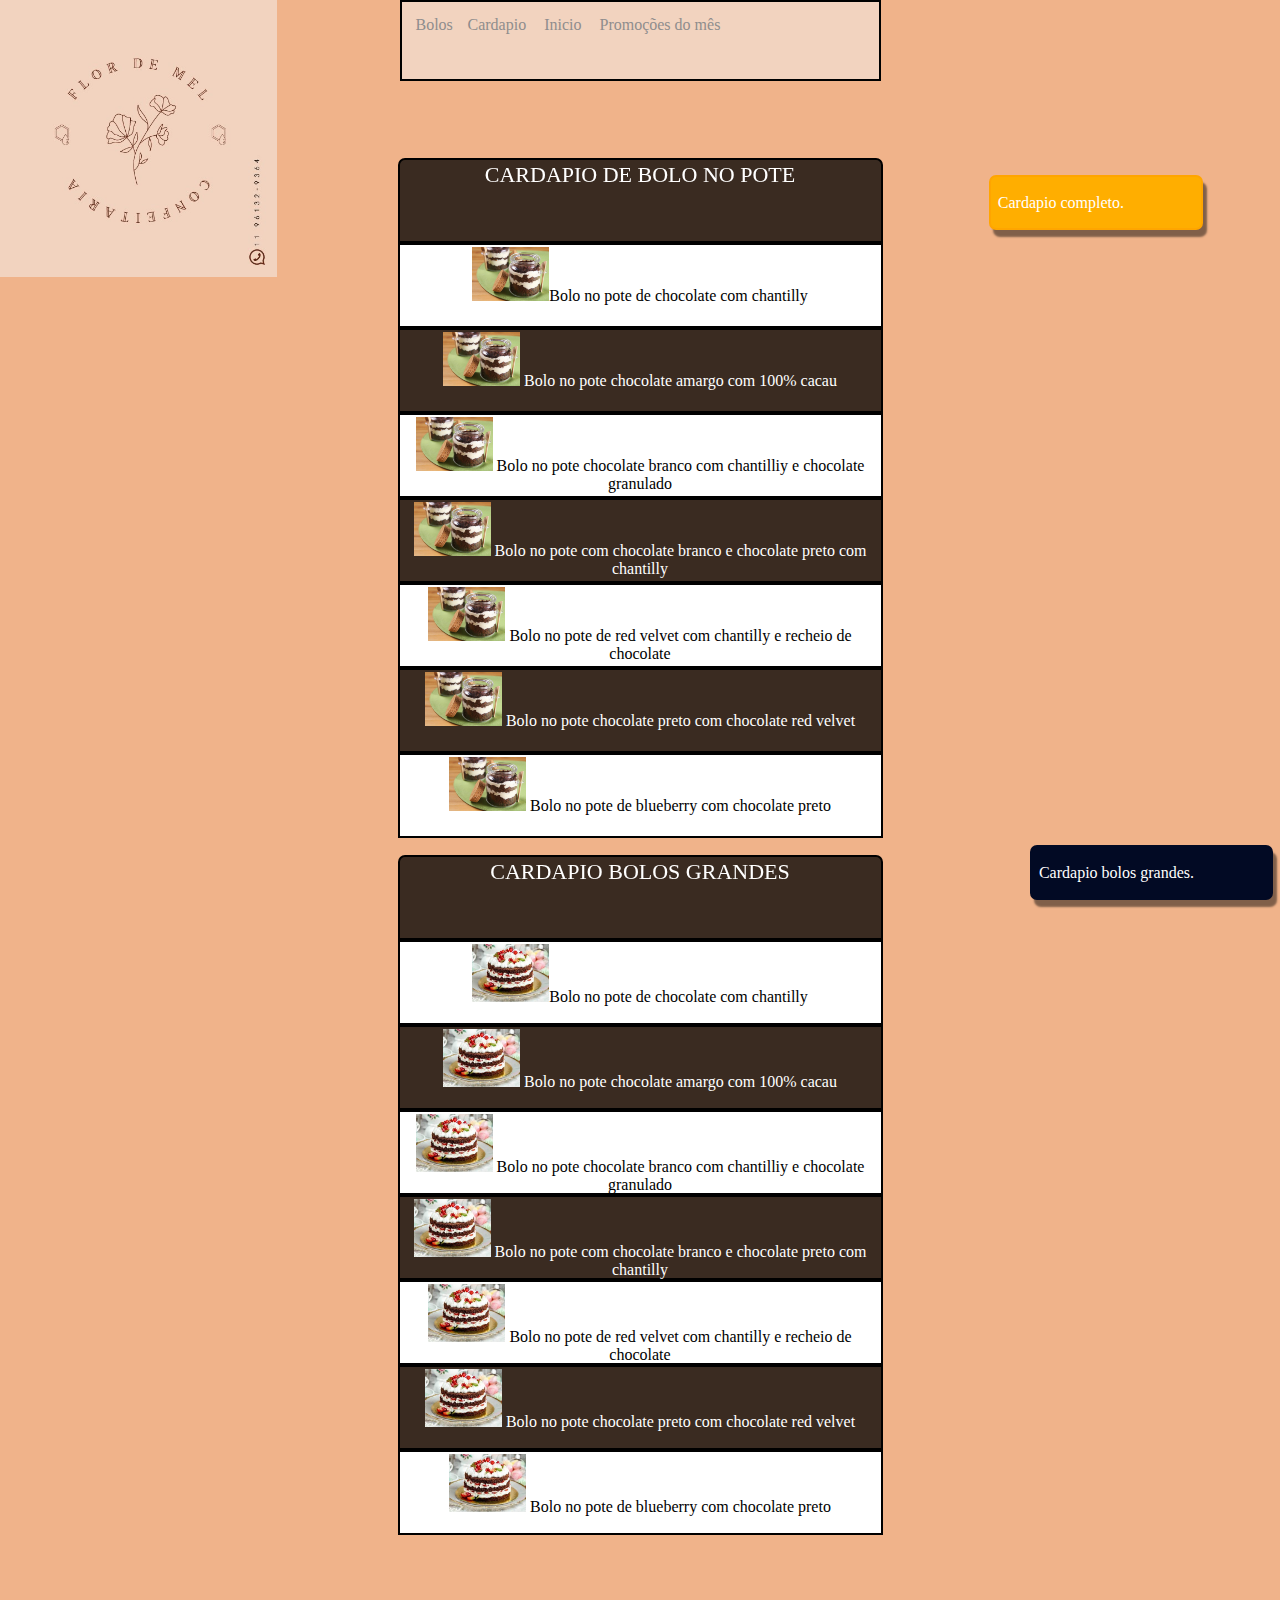
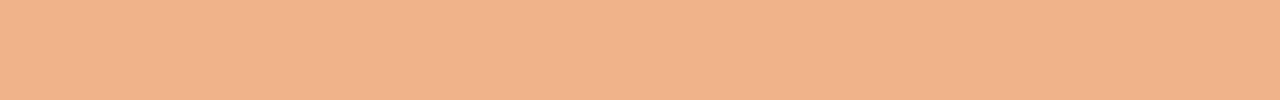
<file: index-cardapio.html>
<!DOCTYPE html>
<html lang="pt-br">
<head>
    <meta charset="UTF-8">
    <meta http-equiv="X-UA-Compatible" content="IE=edge">
    <meta name="viewport" content="width=device-width, initial-scale=1.0">
    <title>Cardapio</title>
    <link rel="stylesheet" href="style.css">
    <link rel="shortcut icon" href="img/WhatsApp Image 2022-03-20 at 13.26.21.jpeg" type="image/x-icon">
</head>
<body>
    <aside>
        <figure>
          <img id="img-c" src="img/WhatsApp Image 2022-03-20 at 13.26.21.jpeg" alt="">
        </figure> 
      </aside>

       
        <nav id="menu">
           <ul id="ul-1">
               <li>
                 <aside id="asidee">
                     <a class="menu-horizon" id="interation-one" href="#">Bolos</a> 
                     <ul id="submenu-one">
                         <li>
                           <a id="interationone" href="#">Bolos grandes</a>
                         </li>
                         <li>
                            <a id="interationtwo" href="#">Bolos medius</a>
                         </li>
                         <li>
                            <a id="interationtree" href="#">Bolo no pote</a>
                         </li>
                     </ul>
                 </aside>                       
               </li>
    
               <li>
                <a class="menu-horizon" id="interation-two" href="index-cardapio.html">Cardapio</a>   
               </li>
                       
               <li>
               <a class="menu-horizon" id="interation-tree" href="index.html">Inicio</a>            
               </li>
               
               <li>
                <a class="menu-horizon" id="interation-for" href="#">Promoções do mês</a>             
               </li>
           </ul>
        </nav>
<main>
           <article id="cardapio001">
               Cardapio completo.
           </article>
        </main>
        <main id="base-lista">
           <div class="lista-bolo-no-pote" id="color-1">
              <h1>
                  Cardapio de bolo no pote
              </h1>
           </div>
          <div class="lista-bolo-no-pote" id="color-2">
              <abbr title="Bolo no pote, é um bolo em media 250 gramas em um pote, em pequena unidade."><a class="links" href="https://wa.me/5511985119088?text=Encomenda%20Bolo%20no%20pote%20de%20chocolate%20com%20chantilly!!!." target="_blank" rel="external"> <img width="77px" src="img/bolo no pote redveltv.jpg" alt="">Bolo no pote de chocolate com chantilly</a></abbr>             
          </div>
            
          <div class="lista-bolo-no-pote" id="color-3">
             <a class="links2" href=""><img width="77px" src="img/bolo no pote redveltv.jpg" alt=""> Bolo no pote chocolate amargo com 100% cacau</a>             
          </div>

          <div class="lista-bolo-no-pote" id="color-4">
            <a class="links" href=""><img width="77px" src="img/bolo no pote redveltv.jpg" alt=""> Bolo no pote chocolate branco com chantilliy e chocolate granulado</a>
          </div>

          <div class="lista-bolo-no-pote" id="color-5">
            <a class="links2" href=""><img width="77px" src="img/bolo no pote redveltv.jpg" alt=""> Bolo no pote com chocolate branco e chocolate preto com chantilly</a>
          </div>

          <div class="lista-bolo-no-pote" id="color-6">
            <a class="links" href=""><img width="77px" src="img/bolo no pote redveltv.jpg" alt=""> Bolo no pote de  red velvet com chantilly e recheio de chocolate</a>
          </div>

          <div class="lista-bolo-no-pote" id="color-7">
           <a class="links2" href=""> <img width="77px" src="img/bolo no pote redveltv.jpg" alt="">  Bolo no pote chocolate preto com chocolate  red velvet </a>
          </div>

          <div class="lista-bolo-no-pote" id="color-8">
            <a class="links" href=""><img width="77px" src="img/bolo no pote redveltv.jpg" alt=""> Bolo no pote de blueberry com chocolate preto</a>
          </div>
        </main>

        <main>
          <article id="cardapio002">
              Cardapio bolos grandes.
          </article>
       </main>
       <main id="base-lista">
          <div class="lista-bolo-no-pote" id="color-1">
             <h1>
                 Cardapio Bolos grandes
             </h1>
          </div>
         <div class="lista-bolo-no-pote" id="color-2">
             <abbr title="Bolo no pote, é um bolo em media 250 gramas em um pote, em pequena unidade."><a class="links" href="https://wa.me/5511985119088?text=Encomenda%20Bolo%20no%20pote%20de%20chocolate%20com%20chantilly!!!." target="_blank" rel="external"> <img width="77px" src="img/bolos grandes.jpg" alt="">Bolo no pote de chocolate com chantilly</a></abbr>             
         </div>
           
         <div class="lista-bolo-no-pote" id="color-3">
            <a class="links2" href=""><img width="77px" src="img/bolos grandes.jpg" alt=""> Bolo no pote chocolate amargo com 100% cacau</a>             
         </div>

         <div class="lista-bolo-no-pote" id="color-4">
           <a class="links" href=""><img width="77px" src="img/bolos grandes.jpg" alt=""> Bolo no pote chocolate branco com chantilliy e chocolate granulado</a>
         </div>

         <div class="lista-bolo-no-pote" id="color-5">
           <a class="links2" href=""><img width="77px" src="img/bolos grandes.jpg" alt=""> Bolo no pote com chocolate branco e chocolate preto com chantilly</a>
         </div>

         <div class="lista-bolo-no-pote" id="color-6">
           <a class="links" href=""><img width="77px" src="img/bolos grandes.jpg" alt=""> Bolo no pote de  red velvet com chantilly e recheio de chocolate</a>
         </div>

         <div class="lista-bolo-no-pote" id="color-7">
          <a class="links2" href=""> <img width="77px" src="img/bolos grandes.jpg" alt="">  Bolo no pote chocolate preto com chocolate  red velvet </a>
         </div>

         <div class="lista-bolo-no-pote" id="color-8">
           <a class="links" href=""><img width="77px" src="img/bolos grandes.jpg" alt=""> Bolo no pote de blueberry com chocolate preto</a>
         </div>
       </main>
</body>
</html>
</file>
<file: style.css>
* {
    font-family: 'EB Garamond', serif;
    margin:0px;
    padding:0px;
    text-align:justify;
    list-style:none;
    text-decoration:none;
    transition-timing-function:cubic-bezier(0.075, 0.82, 0.165, 1);
    transition-delay:0.1s;
    transition-duration:0.3s;
}

body {
    background-color:var(--cor-do-body);
    height:1700px;
}

:root {
    --cor-de-fundo-menu:rgb(242, 211, 191);  
    --cor-de-saida-de-interação:rgba(117, 47, 0, 0.158);  
    --cor-de-entrada-interação:rgba(92, 48, 4, 0.425);
    --cor-do-body:rgb(240, 179, 138);
    --cor-do-submenu:rgb(175, 77, 11);
    --cardapio-menu:17px 77px 7px 7px;
    --background-color-paint:rgb(255, 174, 0);
    --lista-bolos:rgba(0, 0, 0, 0.76);
}

ul#ul-1 li{
    display:inline-block;
    margin:7px 7px 7px 7px;
    text-align:center;
}

#submenu-one >li > a {
 text-decoration:underline;
}

a.menu-horizon {  
    color:rgb(143, 141, 141);
}

nav#menu {
    border:2px solid black;
    width:477px;
    height:77px;
    margin:auto;    
    margin-bottom:77px;
    background-color:var(--cor-de-fundo-menu);   
}

a#interation-one:hover {       
    font-size:17px;
    transition-timing-function:ease-in-out;
    transition-delay:0.2s;
    transition-duration:0.3s;
    background-color:var(--cor-de-saida-de-interação);
}

a#interation-two:hover {
    font-size:17px;
    transition-timing-function:ease-in-out;
    transition-delay:0.2s;
    transition-duration:0.3s;
    background-color:var(--cor-de-saida-de-interação);
}

a#interation-tree:hover {
    font-size:17px;
    transition-timing-function:ease-in-out;
    transition-delay:0.2s;
    transition-duration:0.3s;
    background-color:var(--cor-de-saida-de-interação);
}

a#interation-for:hover {
    font-size:17px;
    transition-timing-function:cubic-bezier(0.39, 0.575, 9.599, 9);
    transition-delay:0.1s;
    transition-duration:0.2s;  
    background-color:var(--cor-de-saida-de-interação);
}

aside#asidee {
    height:27px;
    width:27px;
    background-color:transparent;
    transition:0.7s;
    padding:7px 7px 7px 7px;
}

aside#asidee:hover {
    height:207px;
    box-shadow:7px 7px 3px rgba(0, 0, 0, 0.452);
    width:77px;
    background-color:var(--cor-do-submenu);
    transition:0.7s;
    transform:translateX(-17px);
}

ul#submenu-one { 
    display:none; 
}

ul#submenu-one a { 
    color:white; 
}

aside#asidee:hover >ul#submenu-one  {
    display:block;
    transition-delay:1.7s;
    transition-duration:1.1s;
    float:left;    
    transform:translateX(-17px);  
}

a#interationone:hover {
    color:grey;
    background-color:var(--cor-de-entrada-interação);
}

a#interationtwo:hover {
    color:grey;
    background-color:var(--cor-de-entrada-interação);
}

a#interationtree:hover {
    color:grey;
    background-color:var(--cor-de-entrada-interação);
}
/*logo-marca*/

img#img-c {
    width:277px;
    height:277px;
    float:left;
}

/*cardapio*/

article#cardapio001 {
    float:right;
    padding:var(--cardapio-menu);
    background-color:var(--background-color-paint);
    margin:var(--cardapio-menu);
    height:27px;
    color:white;
    border:2px solid orange; 
    border-radius:7px;  
    box-shadow:4px 7px 2px rgba(0, 0, 0, 0.466);
}

div.lista-bolo-no-pote {   
    border:2px solid black;
    width:477px;    
    height:77px;
    margin:auto;   
    background-color:rgb(255, 255, 255);      
    text-align:center;    
}

div.lista-bolo-no-pote h1 {
    font-size:22px;
    text-align:center;
    font-weight:lighter;
    text-transform:uppercase;
    color:white;    
}

div#color-1 {
    background-color:var(--lista-bolos);
    border:2px solid black;
    width:477px;
    border-top-left-radius:7px;   
    border-top-right-radius:7px;
    height:77px;
    margin:auto;  
    position:sticky;      
    color:white;    
    top:0;      
}

div#color-1 {   
    padding:2px 2px 2px 2px; 
    margin-top:17px; 
}

div#color-2 {   
    padding:2px 2px 2px 2px;  
}

div#color-3 {
    background-color:var(--lista-bolos); 
    padding:2px 2px 2px 2px;   
}

div#color-4 {    
    padding:2px 2px 2px 2px;  
}

div#color-5 {
    background-color:var(--lista-bolos);
    padding:2px 2px 2px 2px;  
}

div#color-6 {   
    padding:2px 2px 2px 2px;  
}

div#color-7 { 
    background-color:var(--lista-bolos);   
    padding:2px 2px 2px 2px;   
}

div#color-8 {   
    padding:2px 2px 2px 2px;  
}

a.links {
    color:black;
}

a.links2 {
   color:white;
}

/*interation*/
div#color-2:hover {
    background-color:rgb(196, 196, 196);     
    height:97px;         
    transition-timing-function:ease-in-out;  
    transition-delay:0.3s;  
    transition-duration:0.3s;
}

div#color-3:hover {
    background-color:rgb(29, 18, 5);     
    height:97px;         
    transition-timing-function:ease-in-out;  
    transition-delay:0.3s;  
    transition-duration:0.3s;
}

div#color-4:hover {
    background-color:rgb(196, 196, 196); 
    height:97px;         
    transition-timing-function:ease-in-out;  
    transition-delay:0.3s;  
    transition-duration:0.3s;
}

div#color-5:hover {
    background-color:rgb(29, 18, 5);     
    height:97px;         
    transition-timing-function:ease-in-out;  
    transition-delay:0.3s;  
    transition-duration:0.3s;
}

div#color-6:hover {
    background-color:rgb(196, 196, 196);   
    height:97px;         
    transition-timing-function:ease-in-out;  
    transition-delay:0.3s;  
    transition-duration:0.3s;
}

div#color-7:hover {
    background-color:rgb(29, 18, 5);     
    height:97px;         
    transition-timing-function:ease-in-out;  
    transition-delay:0.3s;  
    transition-duration:0.3s;
}

div#color-8:hover {
    background-color:rgb(196, 196, 196);   
    height:97px;             
    transition-timing-function:ease-in-out;  
    transition-delay:0.3s;  
    transition-duration:0.3s;
}

article#cardapio002 {
    float:right;
    padding:var(--cardapio-menu);
    background-color:rgb(2, 10, 36);
    margin:7px 7px 7px 7px;
    height:27px;
    color:white;
    border:2px solid rgb(2, 10, 36); 
    border-radius:7px;  
    box-shadow:4px 7px 2px rgba(0, 0, 0, 0.466);
}

/*-responsive-*/

@media screen and (max-width:957px) {
    img#img-c {
        display:none;
    }

    ul#submenu-one {        
        padding:2px 2px 2px 17px;
        width:77px;
    }

    a#interation-one:hover {
       padding:2px 2px 2px 17px; 
    }

    nav#menu {      
        width:367px;
        height:77px;
        margin:auto;     
        margin-bottom:77px;          
    }

    nav#menu {      
        width:367px;
        height:77px;
        margin:auto;     
        margin-bottom:77px;          
    }

    ul#ul-1 li{
        display:inline-block;
        margin:2px 2px 2px 2px;
        text-align:center;
    }

    article#cardapio001 {
       float:none;
       width:177px;
       margin:auto;
    }

    div#color-1 {
        width:277px;     
    }

    div.lista-bolo-no-pote {  
        width:277px;        
    }

    article#cardapio002 {
        float:none;
    }
}
</file>
